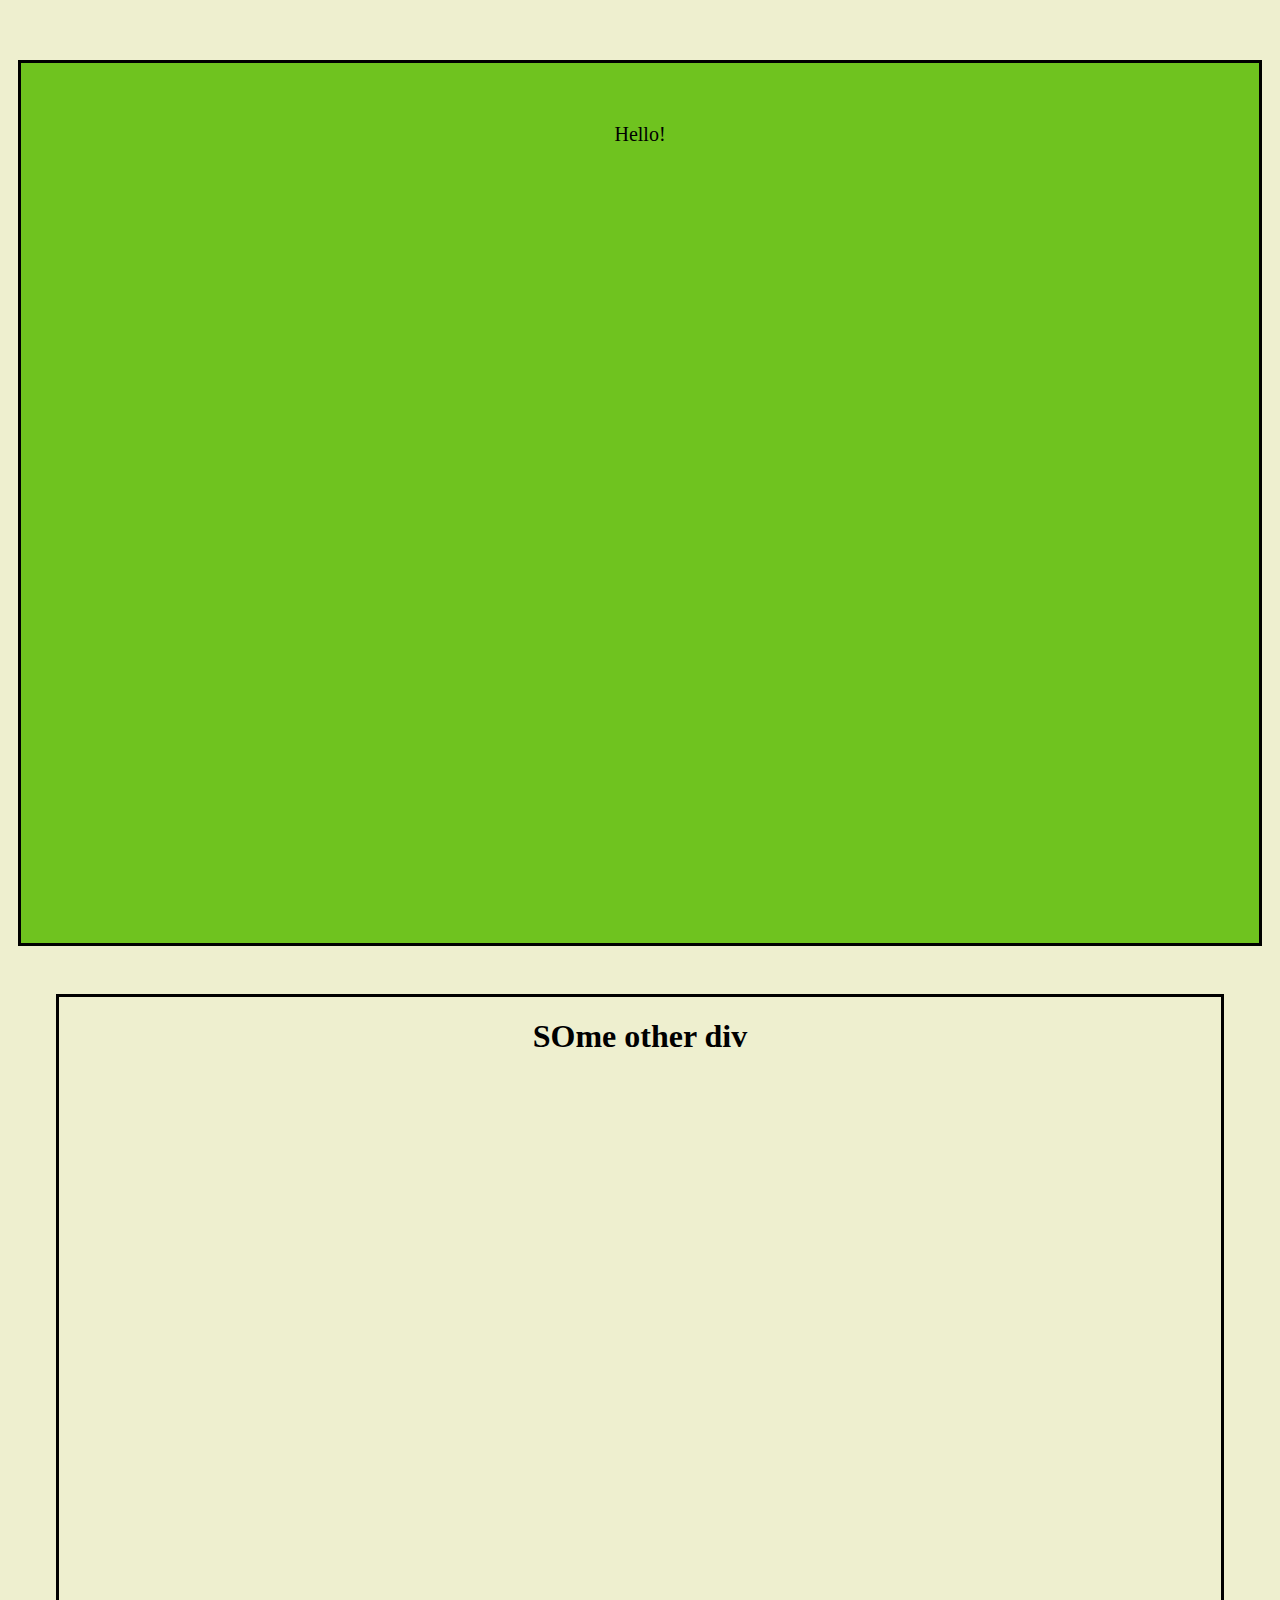
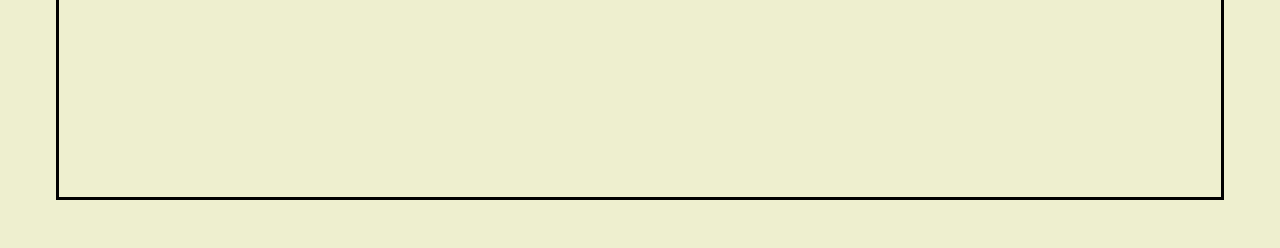
<file: index.html>
<!DOCTYPE html>
<!--[if lt IE 7]>      <html class="no-js lt-ie9 lt-ie8 lt-ie7"> <![endif]-->
<!--[if IE 7]>         <html class="no-js lt-ie9 lt-ie8"> <![endif]-->
<!--[if IE 8]>         <html class="no-js lt-ie9"> <![endif]-->
<!--[if gt IE 8]><!--> <html class="no-js"> <!--<![endif]-->
    <head>
        <meta charset="utf-8">
        <meta http-equiv="X-UA-Compatible" content="IE=edge">
        <title></title>
        <meta name="description" content="">
        <!-- <meta name="viewport" content="width=device-width, initial-scale=1"> -->
        <link rel="stylesheet" href="main.css">
    </head>
    <body>
        <!--[if lt IE 7]>
            <p class="browsehappy">You are using an <strong>outdated</strong> browser. Please <a href="#">upgrade your browser</a> to improve your experience.</p>
        <![endif]-->
        <div id="root">
            <p>Hello!</p>
        </div>
        <div class="next">
                <h1>SOme other div</h1>
            </div>
        <script src="" async defer></script>
    </body>
</html>
</file>
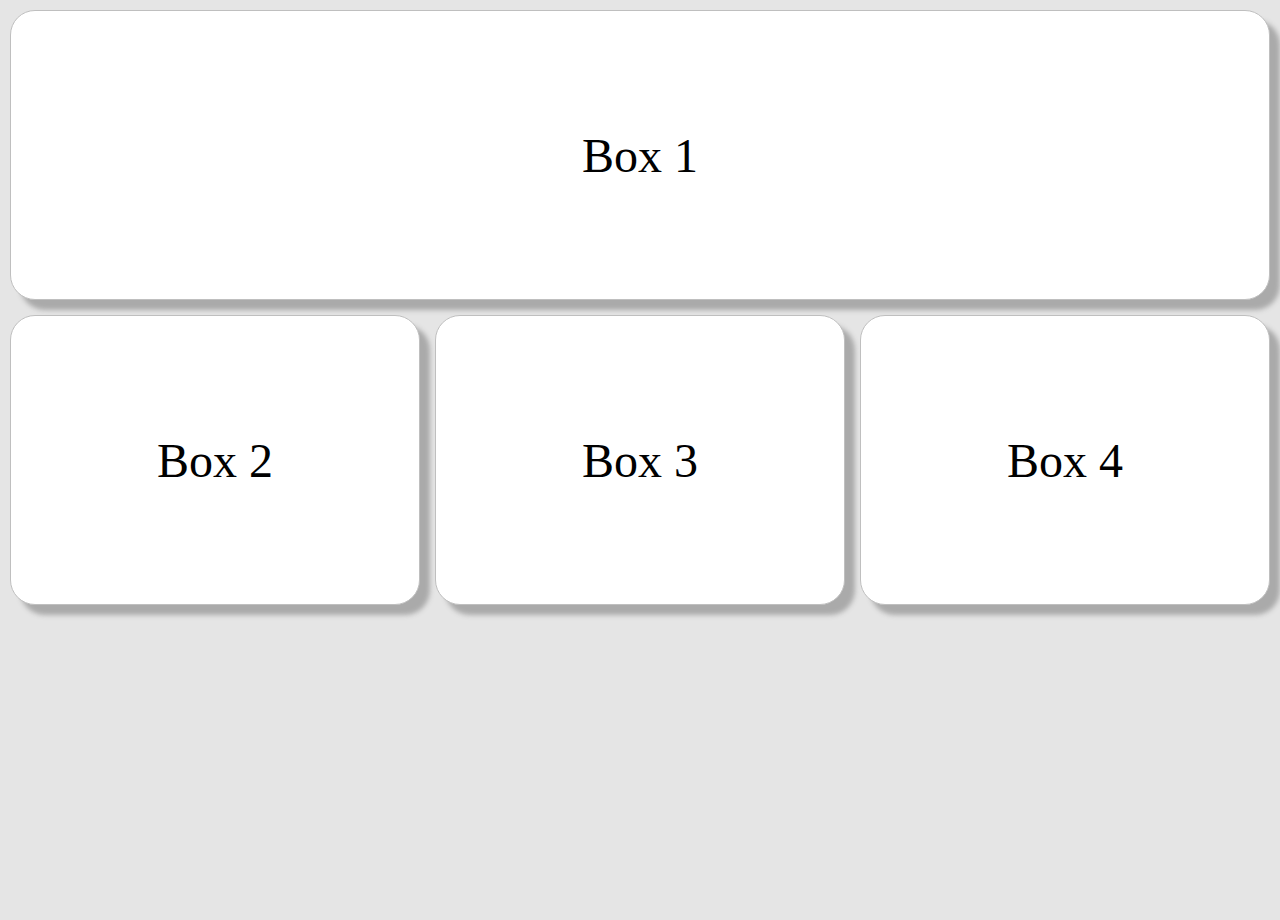
<file: grid-2.html>
<!DOCTYPE html>
<!--[if lt IE 7]>      <html class="no-js lt-ie9 lt-ie8 lt-ie7"> <![endif]-->
<!--[if IE 7]>         <html class="no-js lt-ie9 lt-ie8"> <![endif]-->
<!--[if IE 8]>         <html class="no-js lt-ie9"> <![endif]-->
<!--[if gt IE 8]><!--> <html class="no-js"> <!--<![endif]-->
    <head>
        <meta charset="utf-8">
        <meta http-equiv="X-UA-Compatible" content="IE=edge">
        <title></title>
        <meta name="description" content="">
        <meta name="viewport" content="width=device-width, initial-scale=1">
        <link rel="stylesheet" href="grid-2.css">
    </head>
    <body>
        <div class="container">
            <div class="box1">Box 1</div>
            <div class="box2">Box 2</div>
            <div class="box3">Box 3</div>
            <div class="box4">Box 4</div>
        </div>
    </body>
</html>
</file>
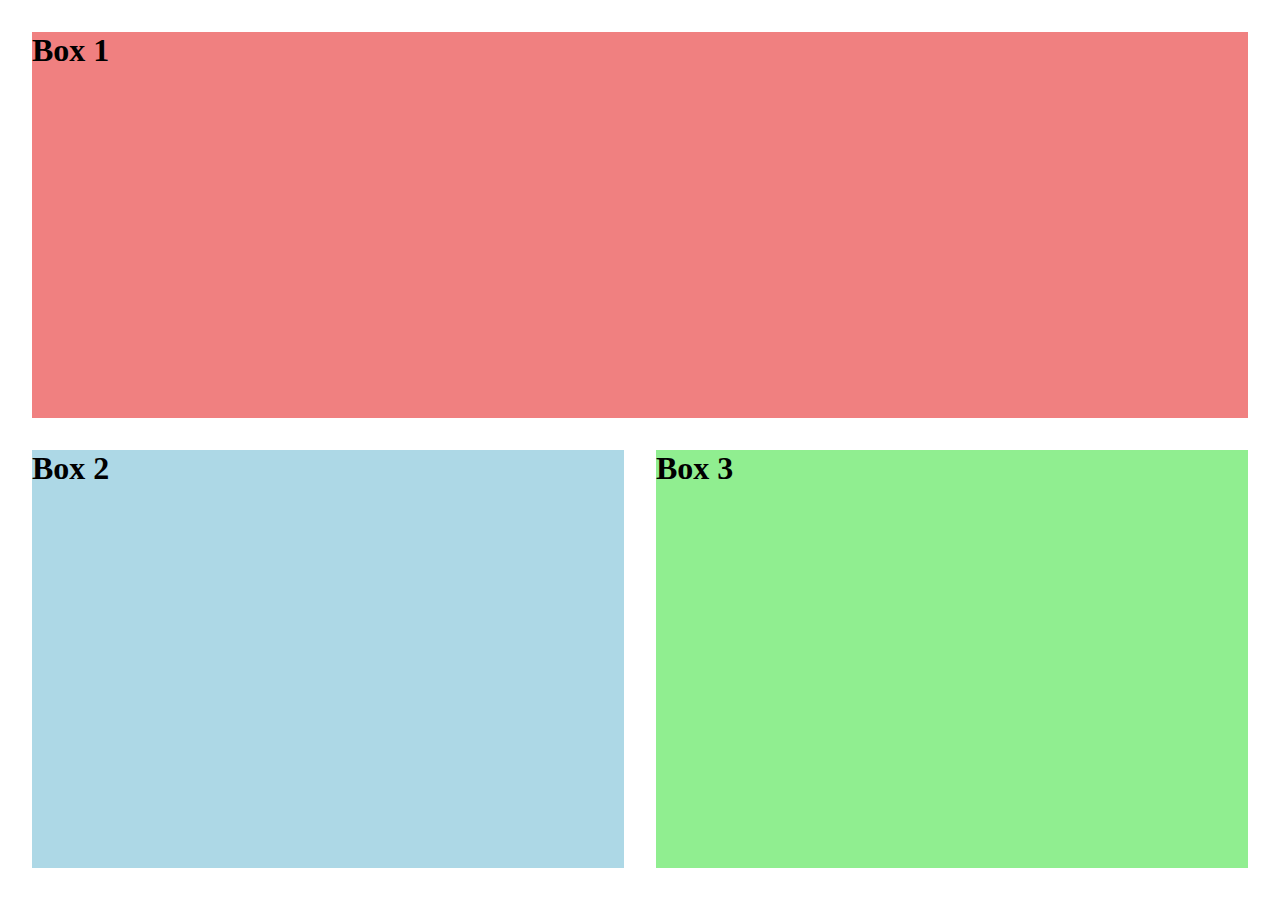
<file: grid.html>
<!DOCTYPE html>
<!--[if lt IE 7]>      <html class="no-js lt-ie9 lt-ie8 lt-ie7"> <![endif]-->
<!--[if IE 7]>         <html class="no-js lt-ie9 lt-ie8"> <![endif]-->
<!--[if IE 8]>         <html class="no-js lt-ie9"> <![endif]-->
<!--[if gt IE 8]><!--> <html class="no-js"> <!--<![endif]-->
    <head>
        <meta charset="utf-8">
        <meta http-equiv="X-UA-Compatible" content="IE=edge">
        <title>Grid</title>
        <meta name="description" content="">
        <!-- <meta name="viewport" content="width=device-width, initial-scale=1"> -->
        <link rel="stylesheet" href="grid.css">
    </head>
    <body>
       <main>
           <div class="box1">
                <h1>Box 1</h1>
           </div>
           <div class="box2">
               <h1>Box 2</h1>
           </div>
           <div class="box3">
               <h1>Box 3</h1>
           </div>
       </main>
    </body>
</html>
</file>
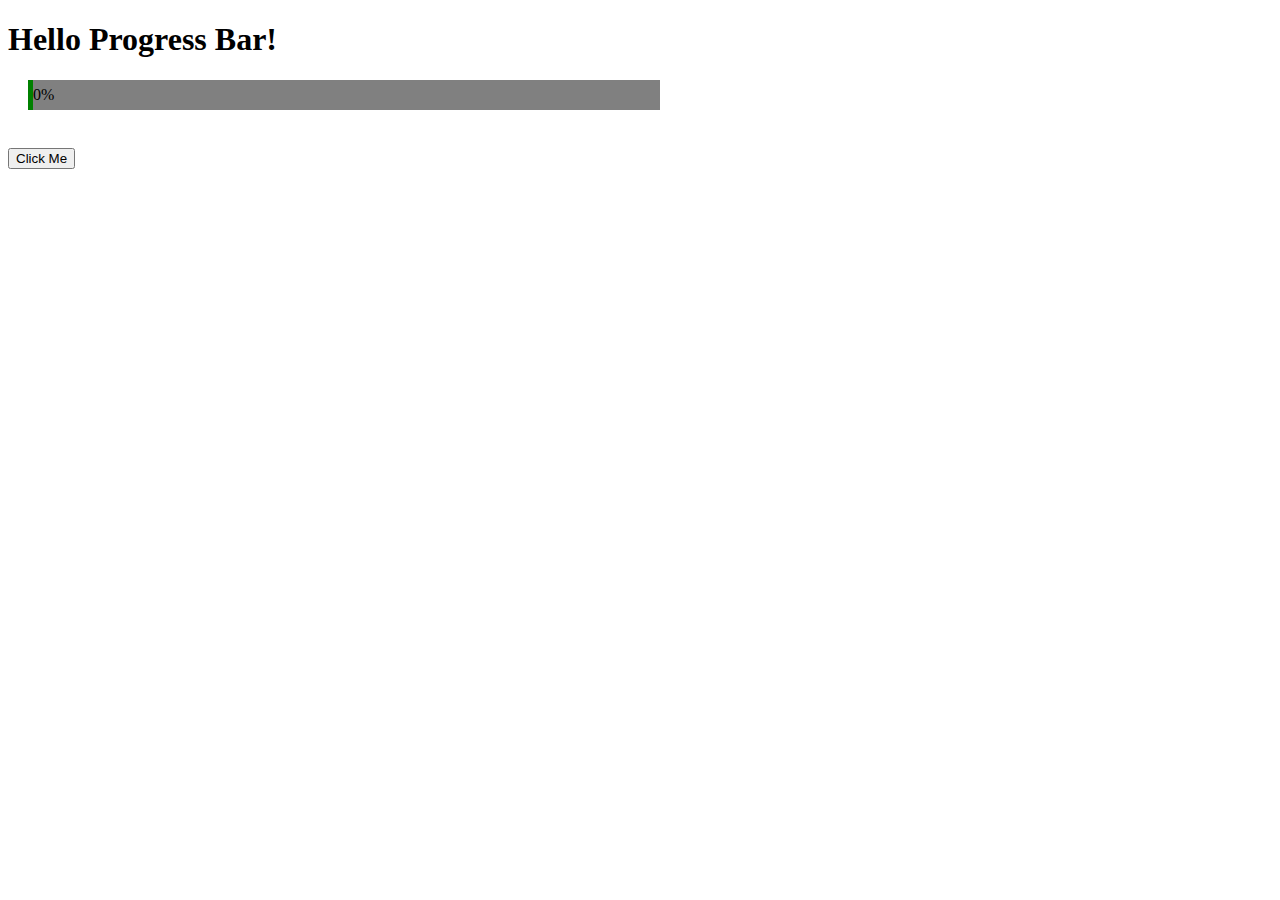
<file: progress-bar.html>
<!DOCTYPE html>
<!--[if lt IE 7]>      <html class="no-js lt-ie9 lt-ie8 lt-ie7"> <![endif]-->
<!--[if IE 7]>         <html class="no-js lt-ie9 lt-ie8"> <![endif]-->
<!--[if IE 8]>         <html class="no-js lt-ie9"> <![endif]-->
<!--[if gt IE 8]><!--> <html class="no-js"> <!--<![endif]-->
    <head>
        <meta charset="utf-8">
        <meta http-equiv="X-UA-Compatible" content="IE=edge">
        <title></title>
        <meta name="description" content="">
        <meta name="viewport" content="width=device-width, initial-scale=1">
        <link rel="stylesheet" href="progress-bar.css">
    </head>
    <body>
        <h1>Hello Progress Bar!</h1>
        <div id="myProgress">
            <div id="myBar">0%</div>
          </div>

          <br>
        <button onclick="progress(2)">Click Me</button> 


        <script>
                function progress(seconds) {
                    console.log('clicked')
                    const elm = document.getElementById("myBar")
                    let width = 0;
                    const int = setInterval(() => {
                        width++;
                        elm.style.width = width + '%';
                        elm.innerHTML = width + '%';
                    
                        if (width >=100) {
                            clearInterval(int)
                        }
                    }, (seconds*1000)/100)
                }
            </script>
    </body>
</html>
</file>
<file: main.css>
body {
    background: rgba(167, 170, 5, 0.192);
    text-align: center;
}

#root {
    background: rgba(102, 192, 19, 0.938);
    border: solid;
    font-family: Optima;
    font-size: 20px;
    /* position: relative; */
    padding: 40px;
    margin: 10px;
    /* display: inline-block; */
    /* text-align: center; */
    height: 800px;
    max-width: 100%;
    margin-top: 3em;
}

#root p {
    text-align: center;
}

.next {
    height: 800px;
    max-width: 100%;
    margin-top: 3em;
    border: solid;
    margin: 3em;
    
}
</file>
<file: grid-2.css>
* {
    margin: 0;
    padding: 0;
    box-sizing: border-box;
}

body {
    background: rgba(143, 141, 141, 0.233);
}

.container {
    height: 100vh;
    display: grid;
    grid-template-columns: 1fr 1fr 1fr;
    grid-template-rows: 1fr 1fr 1fr;
    grid-gap: 15px;
    grid-template-areas: "box1 box1 box1" "box2 box3 box4";
    margin: 10px;
}

.box1, .box2, .box3, .box4 {
    display: grid;
    justify-content: center;
    align-items: center;
    border: 1px solid #BFBFBF;
    font-size: 3em;
    border-radius: 25px;
    box-shadow: 10px 10px 5px #aaaaaa; 
}

.box1 {
    grid-area: box1;
    background: white;
}

.box2 {
    grid-area: box2;
    background: white;
}

.box3 {
    grid-area: box3;
    background: white;
}

.box4 {
    grid-area: box4;
    background: white;
}
</file>
<file: grid.css>
* {
    margin: 0;
    padding: 0;
    box-sizing: border-box;
}

.box1 {
    background: lightcoral;
}

.box2 {
    background: lightblue;
}

.box3 {
    background: lightgreen;
}

main {
    height: 100vh;
    display: grid;
    /* grid-template-columns: 300px 300px; */
    grid-template-columns: 1fr 1fr;
    /* grid-template-rows: 300px 300px; */
    grid-template-rows: 1fr 1fr;
    grid-template-areas: "box1 box1" "box2 box3";
    /* grid-row-gap: 10px; */
    /* grid-column-gap: 10px; */
}

.box1 {
    max-width: 100%;
    margin: 2em;
}

.box2 {
    max-width: 100%;
    /* margin-left: 2em;
    margin-right: 1em; */
    margin: 0 1em 2em 2em;
}

.box3 {
    max-width: 100%;
    margin-right: 2em;
    margin-left: 1em;
    margin: 0 2em 2em 1em;
}

/* make box 3 all across bottom */
/* .box3 {
    grid-column-start: 1;
    grid-column-end: 3;
    grid-column: 1/3;
} */

/* make box 2 top to bottom on right */
/* .box1 {
    grid-column: 1/2;
    grid-row: 1/2;
}

.box2 {
    grid-row: 1/3;
} */

/* another way to do it with grid template areas */
.box1 {
    grid-area: box1;
}

.box2 {
    grid-area: box2;
}

.box3 {
    grid-area: box3;
}
</file>
<file: progress-bar.css>
#myProgress {
    width: 50%;
    height: 30px;
    margin: 20px;
    background-color: grey;
  }
  
  #myBar {
    width: 0%;
    height: 100%;
    background-color: green;
    text-align: left;
    line-height: 30px;
    padding-left: 5px;
  }
</file>
